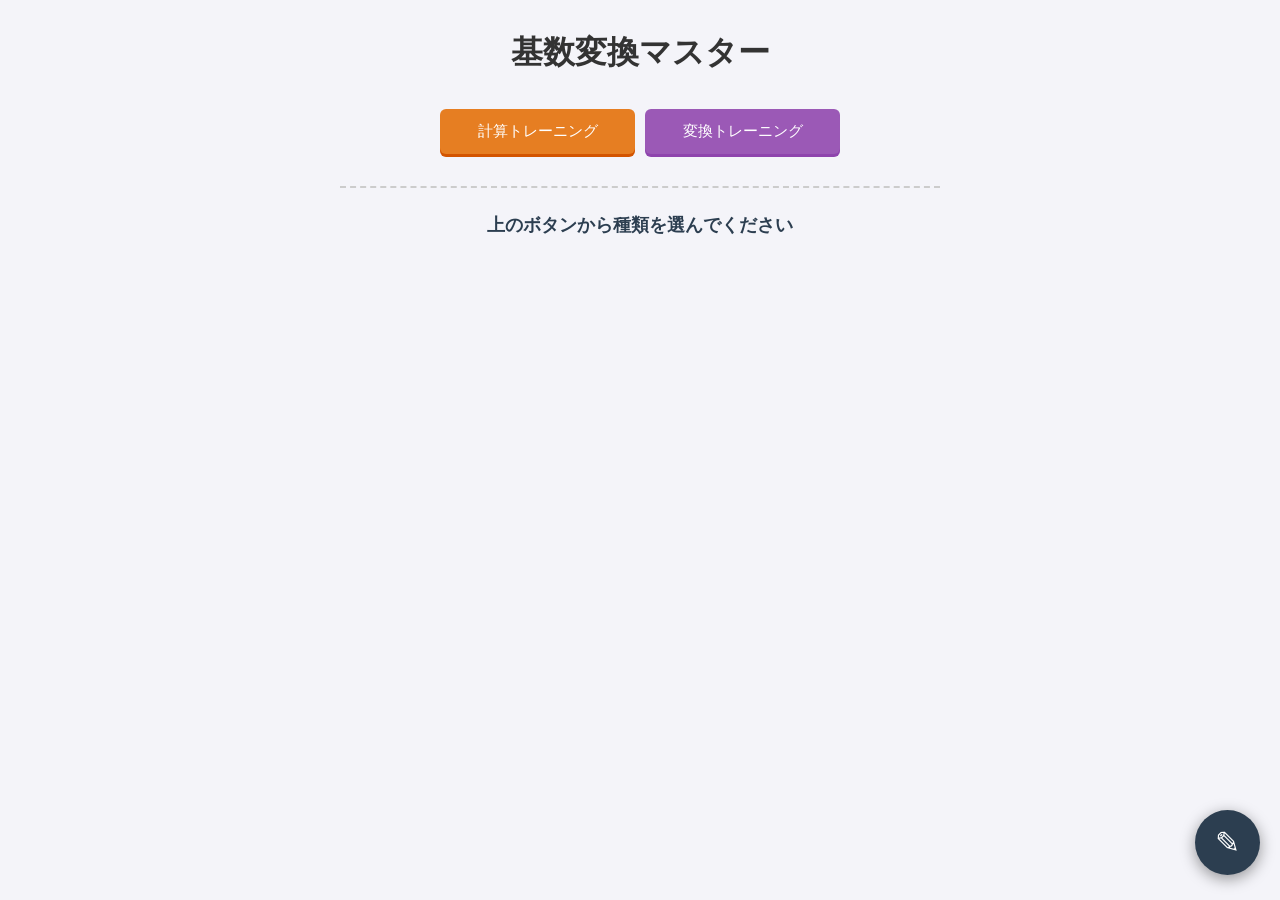
<file: index.html>
<!DOCTYPE html>
<html lang="ja">
<head>
    <meta charset="UTF-8">
    <meta name="viewport" content="width=device-width, initial-scale=1.0">
    <title>基数変換マスター（総合版）</title>
    <meta name="format-detection" content="telephone=no">
    <link rel="stylesheet" href="common.css">
    <style>
        .config-label { font-weight: bold; color: #e67e22; margin-left: 10px; cursor: pointer; }
        #targetHint { font-weight: bold; font-size: 1.1em; color: #2980b9; margin-left: 10px; }
        #streakCount { color: #e67e22; font-weight: bold; }
        
        /* モード切り替えボタン用のデザイン */
        .main-mode-select { 
            display: flex; 
            gap: 10px; 
            justify-content: center; 
            margin-bottom: 15px; 
        }
        .main-mode-select button { 
            flex: 1; 
            max-width: 180px; 
            padding: 12px 5px !important; 
            margin: 0 !important; 
            font-size: 0.95em !important; 
        }
        .main-mode-select button:hover { filter: brightness(1.2); }
        
        #currentMainModeDisplay {
            font-weight: bold;
            font-size: 1.1em;
            margin: 10px 0;
            padding: 5px;
            color: #2c3e50;
        }

        /* 全選択・全解除ボタンを小さく横並びに */
        .btn-group {
            display: flex;
            justify-content: center;
            gap: 10px;
            margin-bottom: 10px;
        }
        .small-btn {
            width: 80px !important; 
            padding: 5px !important;
            margin: 0 !important;
            font-size: 0.8em !important;
            display: inline-block !important;
        }
    </style>
</head>
<body>

<div id="menuPage" class="page active">
    <div class="menu-area">
        <h1>基数変換マスター</h1>
        
        <div class="main-mode-select">
            <button onclick="setMainMode('calc')" class="back-menu-btn" style="background: #e67e22;">計算トレーニング</button>
            <button onclick="setMainMode('convert')" class="back-menu-btn" style="background: #8e44ad;">変換トレーニング</button>
        </div>

        <hr style="border: 0; border-top: 2px dashed #ccc; margin: 20px 0;">

        <div id="currentMainModeDisplay">上のボタンから種類を選んでください</div>

        <div id="subModeSelection"></div>
        <div id="baseSelection" style="width: 100%; box-sizing: border-box;"></div>
    </div>
</div>

<div id="gamePage" class="page" style="display: none;">
    <div class="game-container">
        <div class="game-area">
            <h1 style="margin: 5px 0;">問題</h1>
            <p style="margin: 5px 0;">連続正解数: <span id="streakCount">0</span></p>
            <p id="question" style="min-height: 2em; margin: 5px 0; font-size: 1.5em; font-weight: bold;"></p> 
            
            <div id="ruleBox" class="rule-box hidden">
                <div id="ruleText">※小数第3位まで求めてください（第4位切捨）</div>
            </div>

            <div style="margin: 5px 0;">
                <input type="text" id="answer" placeholder="答えを入力" style="font-size: 1.3em; padding: 10px; width: 200px;">
                <span id="targetHint"></span>
            </div>
            
            <div style="height: 50px; margin: 15px 0;">
                <button id="checkBtn" onclick="check()" style="font-size: 1.1em; padding: 10px 25px; background: #3498db; color: white; border: none; border-radius: 5px;">回答</button>
                <button id="nextBtn" onclick="generateQuestion()" style="display: none; font-size: 1.1em; padding: 10px 25px; background: #2ecc71; color: white; border: none; border-radius: 5px;">次の問題</button>
            </div>
            
            <p id="feedback" style="min-height: 1.5em; margin: 5px 0; font-size: 1.3em;"></p>
            
            <button class="back-menu-btn" onclick="goBack()">メニューに戻る</button>
        </div>
        <div id="calculator-placeholder"></div>
    </div>
</div>
<div id="memoDrawer" class="memo-drawer">
    <div class="memo-content">
        <canvas id="memoCanvas"></canvas>
        <div class="memo-btns">
            <button onclick="clearMemo()" class="small-btn" style="background:#7f8c8d; color:white;">全部消す</button>
            <button onclick="toggleMemo()" class="small-btn">閉じる</button>
        </div>
    </div>
</div>

<div id="memoFloatingBtn" onclick="toggleMemo()">
    <span>✎</span>
</div>

<script src="common.js"></script>
<script>
    // === グローバル変数 (let を使う) ===
    let mainMode = ""; 
    let currentSubMode = ""; 
    let currentAnswer = "";
    let currentAnswerAlt = "";
    let currentTargetBase = 10;
    let currentStreak = 0;

    // === 初期化 ===
    document.addEventListener('DOMContentLoaded', () => {
        if (typeof initializeCalculator === 'function') {
            initializeCalculator();
        }
    });

    // 進数選択チェックボックスの生成
    function createCheckboxes(label, id, include10 = true) {
        let html = `<div style="margin-top:15px; font-weight:bold;">${label}</div>`;
        html += `<div class="btn-group">
            <button onclick="toggleAll('${id}', true)" class="small-btn">全選択</button>
            <button onclick="toggleAll('${id}', false)" class="small-btn">全解除</button>
        </div>`;
        html += `<div class="checkbox-group">`;
        for(let i=2; i<=16; i++) {
            if (!include10 && i === 10) continue;
            html += `<label><input type="checkbox" name="${id}" value="${i}" checked> ${i}進</label>`;
        }
        html += `</div>`;
        return html;
    }

    // 大分類を選択
    function setMainMode(mode) {
        mainMode = mode;
        const display = document.getElementById('currentMainModeDisplay');
        let html = "";

        if (mode === 'calc') {
            display.innerText = "【計算トレーニング】を選択中";
            display.style.color = "#e67e22";
            html = `
                <button onclick="showSelection('sameBase')">同じ進数同士の計算</button>
                <button onclick="showSelection('diffBase')">異なる進数同士の計算</button>`;
        } else {
            display.innerText = "【変換トレーニング】を選択中";
            display.style.color = "#8e44ad";
            html = `
                <button onclick="showSelection('10toN')">10進数 → n進数</button>
                <button onclick="showSelection('Nto10')">n進数 → 10進数</button>
                <button onclick="showSelection('NtoM')">n進数 → m進数</button>`;
        }
        document.getElementById('subModeSelection').innerHTML = html;
        document.getElementById('baseSelection').innerHTML = ""; 
        if (typeof applyButtonFeedback === 'function') applyButtonFeedback();
    }

    // 詳細設定（進数選択）を表示
    function showSelection(subMode) {
        currentSubMode = subMode;
        let html = "";
        
        if (mainMode === 'calc') {
            let modeLabel = (subMode === 'sameBase') ? "同じ進数同士の計算" : "異なる進数同士の計算";
            html += `<div class="mode-title">【${modeLabel}】</div>`;
            html += `<div>演算子の選択:</div><div class="checkbox-group">
                <label><input type="checkbox" name="opIn" value="+" checked> ＋</label>
                <label><input type="checkbox" name="opIn" value="-" checked> －</label>
                <label><input type="checkbox" name="opIn" value="*" checked> ×</label>
                <label><input type="checkbox" name="opIn" value="/" checked> ÷</label>
            </div>`;
            html += `<div style="margin: 15px 0;"><label class="config-label"><input type="checkbox" id="noNegative" checked> マイナスにならないようにする</label></div>`;
            if (subMode === 'sameBase') {
                html += createCheckboxes('対象とする進数:', 'nIn', true);
            } else {
                html += createCheckboxes('数値1の進数 (n):', 'nIn', true);
                html += createCheckboxes('数値2の進数 (m):', 'mIn', true);
            }
        } else {
            let modeLabel = subMode === '10toN' ? "10進数 → n進数" : (subMode === 'Nto10' ? "n進数 → 10進数" : "n進数 → m進数");
            html += `<div class="mode-title">【${modeLabel}】</div>`;
            if (subMode === 'NtoM') {
                html += createCheckboxes('変換元 (n):', 'nIn', true) + createCheckboxes('変換先 (m):', 'mIn', true);
            } else {
                html += createCheckboxes('対象の進数を選択:', 'nIn', false);
            }
        }
        
        html += `<br><button onclick="initGame()" class="back-menu-btn">ゲーム開始</button>`;
        document.getElementById('baseSelection').innerHTML = html;
        if (typeof applyButtonFeedback === 'function') applyButtonFeedback();
    }

    function initGame() {
        const nCheckboxes = document.querySelectorAll('input[name="nIn"]:checked');
        const mCheckboxes = document.querySelectorAll('input[name="mIn"]:checked');

        // 1. 何も選ばれていないチェック
        if (nCheckboxes.length === 0) {
            alert("変換元の進数を選択してください。");
            return;
        }
        if (mainMode === 'convert' && currentSubMode === 'NtoM' && mCheckboxes.length === 0) {
            alert("変換先の進数を選択してください。");
            return;
        }

        // 2. n→m進数変換で、同じ進数が1つずつしか選ばれていない場合のチェック
        if (mainMode === 'convert' && currentSubMode === 'NtoM') {
            if (nCheckboxes.length === 1 && mCheckboxes.length === 1) {
                if (nCheckboxes[0].value === mCheckboxes[0].value) {
                    alert("変換前と後で異なる進数を選択してください。");
                    return; // ここで中断するので画面が切り替わらない
                }
            }
        }

        // 異なる進数計算で、同じ進数が1つずつしか選ばれていない場合
        if (mainMode === 'calc' && currentSubMode === 'diffBase') {
            if (nCheckboxes.length === 1 && mCheckboxes.length === 1) {
                if (nCheckboxes[0].value === mCheckboxes[0].value) {
                    alert("異なる進数同士で計算したい場合は、違う進数を選択してください。");
                    return;
                }
            }
        }

        window.scrollTo(0, 0);
        document.getElementById('menuPage').style.display = 'none';
        document.getElementById('gamePage').style.display = 'block';
        document.getElementById('menuPage').classList.remove('active');
        document.getElementById('gamePage').classList.add('active');

        if (typeof applyButtonFeedback === 'function') applyButtonFeedback();
        currentStreak = 0;
        document.getElementById("streakCount").innerText = 0;
        generateQuestion();
    }

    function goBack() {
        window.scrollTo(0, 0);
        document.getElementById('gamePage').style.display = 'none';
        document.getElementById('menuPage').style.display = 'block';
        document.getElementById('gamePage').classList.remove('active');
        document.getElementById('menuPage').classList.add('active');
    }

    function generateQuestion() {
        if (typeof clearCalculator === 'function') clearCalculator();
        document.getElementById("answer").value = "";
        document.getElementById("feedback").innerText = "";
        document.getElementById("checkBtn").style.display = "inline-block";
        document.getElementById("nextBtn").style.display = "none";
        document.getElementById("ruleBox").classList.add("hidden");
        document.getElementById("targetHint").innerText = "";

        if (mainMode === 'calc') {
            generateCalcQuestion();
        } else {
            generateConvQuestion();
        }
    }

    function generateCalcQuestion() {
        let nList = [];
        document.getElementsByName('nIn').forEach(e => { if(e.checked) nList.push(parseInt(e.value)); });
        
        let mList = []; 
        if (currentSubMode === 'diffBase') {
            document.getElementsByName('mIn').forEach(e => { if(e.checked) mList.push(parseInt(e.value)); });
        }

        let opList = [];
        document.getElementsByName('opIn').forEach(e => { if(e.checked) opList.push(e.value); });
        
        // バリデーション：必要な選択がされているか確認
        if (nList.length === 0 || opList.length === 0 || (currentSubMode === 'diffBase' && mList.length === 0)) { 
            alert("進数と演算子を選択してください"); 
            goBack();
            return; 
        }

        let valA, valB, decAns, op, opSymbol, baseA, baseB;
        
        // --- 進数の決定ロジック ---
        if (currentSubMode === 'sameBase') {
            baseA = nList[Math.floor(Math.random() * nList.length)];
            baseB = baseA;
        } else {
            // 異なる進数同士の場合
            baseA = nList[Math.floor(Math.random() * nList.length)];
            baseB = mList[Math.floor(Math.random() * mList.length)];

            // 両方のリストを合わせて2種類以上の進数が選ばれているなら、違うのが出るまで引き直す
            let combined = new Set([...nList, ...mList]);
            if (combined.size > 1) {
                let safetyNet = 0; // 無限ループ防止用
                while (baseA === baseB && safetyNet < 100) {
                    baseA = nList[Math.floor(Math.random() * nList.length)];
                    baseB = mList[Math.floor(Math.random() * mList.length)];
                    safetyNet++;
                }
            }
        }

        // 演算子の決定
        op = opList[Math.floor(Math.random() * opList.length)];
        
        // 数値の生成（1〜50の範囲）
        valA = Math.floor(Math.random() * 50) + 1;
        valB = Math.floor(Math.random() * 50) + 1;
        
        // 注意書き（ruleBox）のリセット
        document.getElementById("ruleBox").classList.add("hidden");

        // 計算処理
        if (op === '+') { decAns = valA + valB; opSymbol = "＋"; }
        else if (op === '-') { 
            if (document.getElementById('noNegative')?.checked && valA < valB) [valA, valB] = [valB, valA];
            decAns = valA - valB; opSymbol = "－";
        }
        else if (op === '*') { decAns = valA * valB; opSymbol = "×"; }
        else if (op === '/') { 
            decAns = valA / valB; 
            opSymbol = "÷";
            // 小数の場合は注意書きを表示
            document.getElementById("ruleBox").classList.remove("hidden");
        }

        // 回答すべき進数の設定
        // 異なる進数の計算の場合は、わかりやすく10進数で回答させる（仕様に合わせて変更可能）
        currentTargetBase = (currentSubMode === 'sameBase') ? baseA : 10;

        // 回答の生成（小数処理含む）
        if (op === '/' && decAns % 1 !== 0) {
            // 小数の場合は補正付き変換関数を使用
            currentAnswer = decimalToBase(decAns, currentTargetBase, 3);
        } else {
            currentAnswer = decAns.toString(currentTargetBase).toUpperCase();
        }
        
        // 問題文の表示
        document.getElementById("question").innerText = `${valA.toString(baseA).toUpperCase()}(${baseA}) ${opSymbol} ${valB.toString(baseB).toUpperCase()}(${baseB}) = ?`;
        document.getElementById("targetHint").innerText = `(${currentTargetBase}進数で回答)`;
    }

    // index.html 内の generateConvQuestion を書き換え
    function generateConvQuestion() {
        let nList = [], mList = [];
        document.getElementsByName('nIn').forEach(e => { if(e.checked) nList.push(parseInt(e.value)); });
        if(currentSubMode === 'NtoM') document.getElementsByName('mIn').forEach(e => { if(e.checked) mList.push(parseInt(e.value)); });

        let baseN = nList[Math.floor(Math.random() * nList.length)];
        let baseM = currentSubMode === '10toN' ? baseN : (currentSubMode === 'Nto10' ? 10 : mList[Math.floor(Math.random() * mList.length)]);
        if (currentSubMode === '10toN') baseN = 10;

        // --- 【修正】同じ進数が選ばれた時の処理 ---
        if (baseN === baseM) {
            // 他に選択肢がある場合だけやり直す
            if (nList.length > 1 || mList.length > 1 || (currentSubMode === 'NtoM' && (nList[0] !== mList[0]))) {
                generateConvQuestion(); 
                return;
            } else {
                // 万が一、脱出不能な設定でここまで来たらメニューに戻す（安全策）
                alert("進数設定に問題があります。");
                goBack();
                return;
            }
        }

        let val = Math.floor(Math.random() * 255) + 1;
        document.getElementById("question").innerText = `${baseN}進数の ${val.toString(baseN).toUpperCase()} を ${baseM}進数にすると？`;
        currentAnswer = val.toString(baseM).toUpperCase();
    }

    function check() {
        let ans = document.getElementById("answer").value.trim().toUpperCase();
        let fb = document.getElementById("feedback");
        
        // 全角マイナスなどを半角に変換
        ans = ans.replace(/－/g, '-');

        if (!ans) return; // 空入力なら何もしない

        // --- 【追加】末尾の余計な0を無視する判定用関数 ---
        function normalizeAnswer(val) {
            if (val.includes(".")) {
                // 小数点が含まれる場合、末尾の0を連続して消し、
                // 最後に小数点だけが残ったらそれも消す
                return val.replace(/0+$/, "").replace(/\.$/, "");
            }
            return val;
        }

        // ユーザー入力と正解の両方を「正規化」して比較
        let normalizedUser = normalizeAnswer(ans);
        let normalizedCorrect = normalizeAnswer(currentAnswer);

        if (normalizedUser === normalizedCorrect) {
            fb.innerText = "正解！"; 
            fb.style.color = "green"; 
            currentStreak++;
        } else {
            // 表示用の正解(currentAnswer)はそのまま出してあげると親切
            fb.innerText = `残念… 正解は ${currentAnswer} (${currentTargetBase}進数) です。`; 
            fb.style.color = "red"; 
            currentStreak = 0;
        }
        
        document.getElementById("streakCount").innerText = currentStreak;
        document.getElementById("checkBtn").style.display = "none";
        document.getElementById("nextBtn").style.display = "inline-block";
    }

    // 数値(dec)を指定した進数(base)の小数第3位(precision)まで変換する
    /**
    * 10進数の数値を、任意の進数の小数第n位までに変換する
    */
    function decimalToBase(dec, base, precision) {
        let integerPart = Math.floor(Math.abs(dec));
        let fractionalPart = Math.abs(dec) - integerPart;
        
        // 整数部の変換
        let res = integerPart.toString(base).toUpperCase();
        if (dec < 0) res = "-" + res;

        if (fractionalPart > 0) {
            res += ".";
            for (let i = 0; i < precision; i++) {
                fractionalPart *= base;
                let digit = Math.floor(fractionalPart + 0.0000000001); // 浮動小数点誤差の補正
                res += digit.toString(base).toUpperCase();
                fractionalPart -= digit;
            }
        }
        
        // 末尾の不要な0をカット（例: 1.500 -> 1.5）
        if (res.includes(".")) {
            res = res.replace(/0+$/, "").replace(/\.$/, "");
        }
        return res;
    }

</script>
</body>
</html>
</file>
<file: common.css>
/* --- 基本レイアウト --- */
html {
    /* 画面のガタつき防止：常に垂直スクロールバーの溝を表示しておく */
    overflow-y: scroll;
}

body { 
    font-family: sans-serif; 
    background-color: #f4f4f9; 
    padding: 10px; 
    text-align: center; 
    margin: 0; 
    /* テキスト選択による誤作動防止 */
    -webkit-user-select: none;
    user-select: none;
    color: #333; 
}

.page { display: none; }
.page.active { display: block; }

/* メニューエリア全体の幅制限（安定化） */
.menu-area {
    box-sizing: border-box;
    width: 100%;
    max-width: 600px;
    margin: 0 auto;
    overflow-x: hidden;
}

/* --- ボタンの共通設定（スマホ・PC両対応版） --- */
button, .calc-btn, .back-menu-btn {
    -webkit-tap-highlight-color: transparent; /* タップ時の青い枠を消す */
    cursor: pointer;
    transition: transform 0.05s, filter 0.05s;
    outline: none;
    background: #fff;
    border: 1px solid #999;
    border-radius: 6px;
    padding: 10px 16px;
    font-size: 16px;
    box-shadow: 0 2px 0 #999;
    text-decoration: none !important;
    
    /* スマホの反応改善と誤作動防止 */
    touch-action: manipulation; 
    -webkit-appearance: none;
    appearance: none;
    
    /* 基本文字色は黒 */
    color: #333;
}

/* 押された時の演出（全てのボタン共通） */
.btn-pressed, .is-pressed {
    transform: translateY(2px) !important;
    box-shadow: none !important;
    filter: brightness(0.85) !important;
}

/* メニュー内にあるすべてのボタンの幅を調整（間延び防止） */
#menuPage button,
.back-menu-btn {
    display: block !important;
    width: 90% !important;
    max-width: 320px !important;
    margin: 12px auto !important;
    padding: 12px !important;
    box-sizing: border-box;
    font-size: 1.05em;
}

/* モード切り替えボタン（一番上の2つ）を横並びにする設定 */
.main-mode-select { 
    display: flex; 
    gap: 10px; 
    justify-content: center; 
    margin: 0 auto 15px;
    max-width: 400px;
}

.main-mode-select button { 
    flex: 1; 
    max-width: 160px !important; 
    padding: 10px 5px !important; 
    margin: 0 !important; 
    font-size: 0.9em !important; 
    color: white !important; /* スマホ対策：文字白固定 */
}

/* --- トップ画面：特定のボタンの色指定（電卓に干渉しないよう限定） --- */

/* 「計算トレーニング」をオレンジにする */
#menuPage .main-mode-select button:first-child,
#menuPage button[onclick*="calc-training"] {
    background-color: #e67e22 !important;
    border-color: #d35400 !important;
    box-shadow: 0 3px 0 #d35400 !important;
}

/* 「変換トレーニング」を紫にする */
#menuPage .main-mode-select button:last-child,
#menuPage button[onclick*="base-training"] {
    background-color: #9b59b6 !important;
    border-color: #8e44ad !important;
    box-shadow: 0 3px 0 #8e44ad !important;
}

/* --- 設定エリアの調整 --- */
.mode-title {
    font-size: 1.2em;
    color: #2c3e50;
    font-weight: bold;
    background: #ecf0f1;
    padding: 10px;
    border-radius: 5px;
    margin: 15px auto;
    max-width: 450px;
}

.checkbox-group {
    display: flex;
    flex-wrap: wrap;
    justify-content: center;
    gap: 12px;
    padding: 15px;
    border: 1px solid #ccc;
    background: #fafafa;
    border-radius: 8px;
    margin: 10px auto;
    max-width: 450px;
    box-sizing: border-box;
}

.checkbox-group label {
    display: flex;
    align-items: center;
    gap: 5px;
    cursor: pointer;
    white-space: nowrap;
    width: 80px;
    justify-content: flex-start;
    margin: 2px 0;
    color: #333;
}

.btn-group {
    display: flex;
    justify-content: center;
    gap: 10px;
    margin-bottom: 5px;
}

button.small-btn {
    display: inline-block !important;
    width: auto !important;
    min-width: 80px;
    padding: 5px 10px !important;
    margin: 5px !important;
    font-size: 0.85em;
}

/* --- ゲーム画面レイアウト --- */
.game-container { display: flex; flex-direction: column; align-items: center; gap: 20px; width: 100%; }

@media (min-width: 768px) {
    .game-container { flex-direction: row; align-items: flex-start; justify-content: center; }
}

.game-area {
    width: 100%;
    max-width: 500px;
    border: 2px solid #333;
    padding: 15px;
    background: white;
    border-radius: 8px;
    box-sizing: border-box;
}

/* --- 電卓エリア（オレンジにならないよう白/黒を明示） --- */
.calc-area {
    width: 100%; 
    max-width: 360px; 
    border: 2px solid #555; 
    padding: 10px; 
    background: #e0e0e0; 
    border-radius: 8px; 
    box-sizing: border-box;
    margin: 0 auto;
}

.calc-btn, .calc-area button {
    display: inline-block;
    width: calc(25% - 8px); 
    height: 55px; 
    margin: 4px 0; 
    font-size: 18px; 
    background: #fff !important;
    color: #000 !important; /* 電卓の文字は黒 */
    box-shadow: 0 2px 0 #999 !important;
}

#calcInput { 
    width: 95%; 
    height: 40px; 
    font-size: 20px; 
    text-align: right; 
    display: block; 
    margin: 0 auto 10px; 
    background: white; 
    border: 1px solid #999; 
    color: #000;
}

.history-box { width: 95%; height: 80px; overflow-y: auto; border: 1px solid #ccc; background: white; margin: 0 auto 10px; font-size: 14px; text-align: left; color: #333; }
.rem-history { width: 95%; height: 70px; overflow-y: auto; border: 1px solid #ccc; background: white; margin: 5px auto; font-size: 13px; text-align: left; color: #333; }

/* --- その他 --- */
#question { font-size: 1.3em; font-weight: bold; margin: 20px 0; color: #333; }
#feedback { min-height: 1.5em; font-size: 1.3em; margin: 10px 0; }
.rule-box { height: 30px; color: red; font-weight: bold; font-size: 0.9em; display: flex; align-items: center; justify-content: center; }
.hidden { visibility: hidden; }

@media (hover: hover) {
    button:hover, .calc-btn:hover { filter: brightness(0.95); }
}

/* --- 浮遊メモボタン --- */
#memoFloatingBtn {
    position: fixed !important;
    right: 20px !important;
    bottom: 25px !important;
    width: 65px !important;
    height: 65px !important;
    background: #2c3e50 !important;
    color: white !important;
    border-radius: 50% !important;
    display: flex !important;
    align-items: center !important;
    justify-content: center !important;
    font-size: 30px !important;
    box-shadow: 0 4px 15px rgba(0,0,0,0.4) !important;
    z-index: 9999 !important;
    border: none !important;
}

/* --- 引き出しメモ帳本体（広め：75vh） --- */
.memo-drawer {
    position: fixed;
    bottom: -100%; 
    left: 0;
    width: 100%;
    height: 75vh; 
    background: #fff;
    box-shadow: 0 -5px 25px rgba(0,0,0,0.4);
    transition: bottom 0.4s cubic-bezier(0.165, 0.84, 0.44, 1);
    z-index: 10000;
    display: flex;
    flex-direction: column;
    border-top-left-radius: 18px;
    border-top-right-radius: 18px;
}

.memo-drawer.open {
    bottom: 0;
}

.memo-content {
    flex: 1;
    display: flex;
    flex-direction: column;
    padding: 12px;
    background: #fdfdfd;
    touch-action: none; 
}

#memoCanvas {
    flex: 1;
    background: #fff;
    border: 2px solid #ddd;
    border-radius: 10px;
}

.memo-btns {
    display: flex;
    justify-content: space-around;
    padding: 12px 0 25px;
    background: #fdfdfd;
}

/* --- 特定ボタンの色固定 --- */

/* 「回答（チェック）」：緑背景・白文字 */
#checkBtn {
    background-color: #27ae60 !important;
    color: white !important;
    border: 1px solid #27ae60 !important;
    box-shadow: 0 3px 0 #1e8449 !important;
}

/* 「次の問題へ」：青背景・白文字 */
#nextBtn {
    background-color: #2980b9 !important;
    color: white !important;
    border: 1px solid #2980b9 !important;
    box-shadow: 0 3px 0 #1f6391 !important;
}

/* 「メニューに戻る」：グレー背景・白文字 */
.back-menu-btn {
    background: #666 !important;
    color: white !important;
    border: none !important;
}

/* メモ帳の「全部消す」：赤背景・白文字 */
button[onclick="clearMemo()"] {
    background-color: #e74c3c !important;
    color: white !important;
    border: none !important;
}

/* メモ帳の「閉じる」：薄いグレー背景・黒文字 */
button[onclick="toggleMemo()"].small-btn {
    color: #333 !important;
    background-color: #eee !important;
    border: 1px solid #ccc !important;
    box-shadow: 0 2px 0 #bbb !important;
}

/* Safari対策 */
#checkBtn, #nextBtn, .back-menu-btn, button[onclick="clearMemo()"] {
    -webkit-appearance: none;
    appearance: none;
}
</file>
